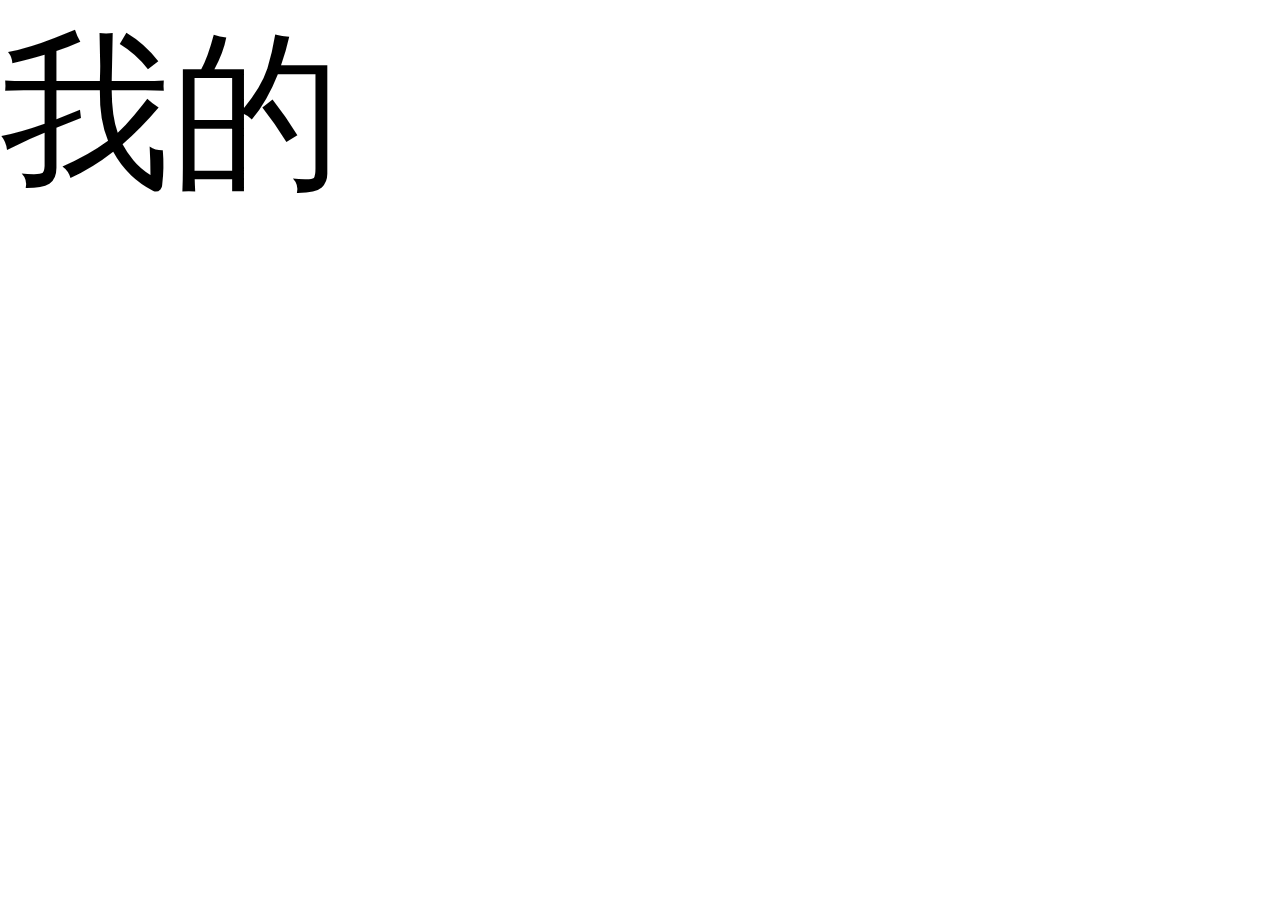
<file: src/index.html>
<!DOCTYPE html>
<html lang="en">
<head>
    <meta name="viewport" content="width=device-width,maximum-scale=1.0,minimum-scale=1.0,initial-scale=1.0,user-scalable=no">
    <meta http-equiv="X-UA-compatible" content="IE=edge,chrome=1.0">
    <meta name="format-detection" content="telephone=no,email=no">
    <link rel="stylesheet" type="text/css" href="css/style.css">
    <title>Document</title>
    <script>
        document.documentElement.style.fontSize =window.innerWidth / 750 * 100 +'px';
    </script>
</head>
<body>
    <div  >
        <header >
            <span>我的</span>
        </header><!-- /header -->
        <section>

        </section>
    </div>
</body>
</html>
</file>
<file: src/css/style.css>
*{
    margin: 0;
    padding: 0;
}
.box{
    width: 100%;
    height: 100%;
}
</file>
